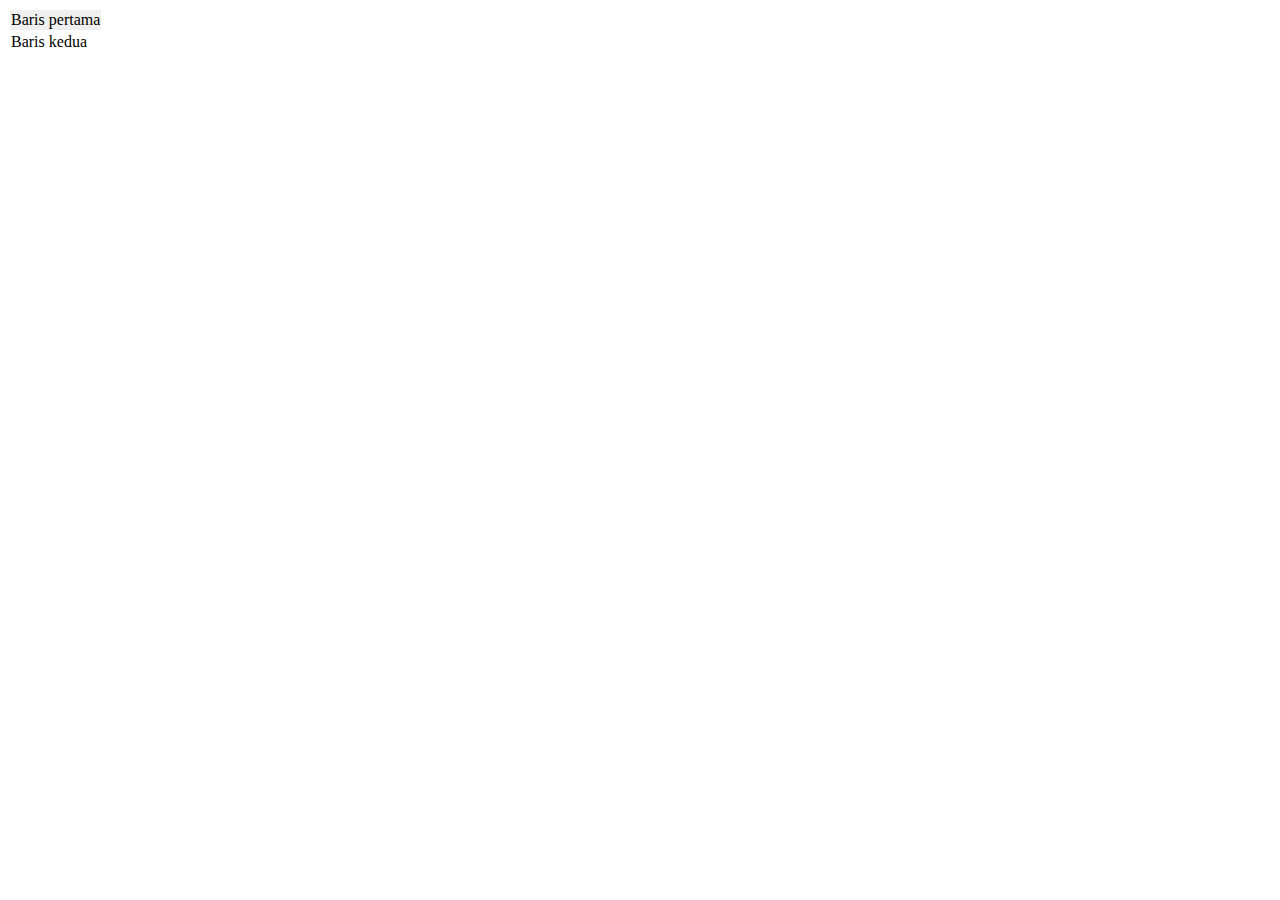
<file: JavaScript/event.javascript/index.html>
<html>
<body>
    <table>
        <tr onmouseover="this.bgColor='lightblue'" onmouseout="this.bgColor='#efefef'" bgcolor="#efefef">
            <td>Baris pertama</td>
        </tr>
        <tr>
            <td>Baris kedua</td>
        </tr>
    </table>
</body>
</html>
</file>
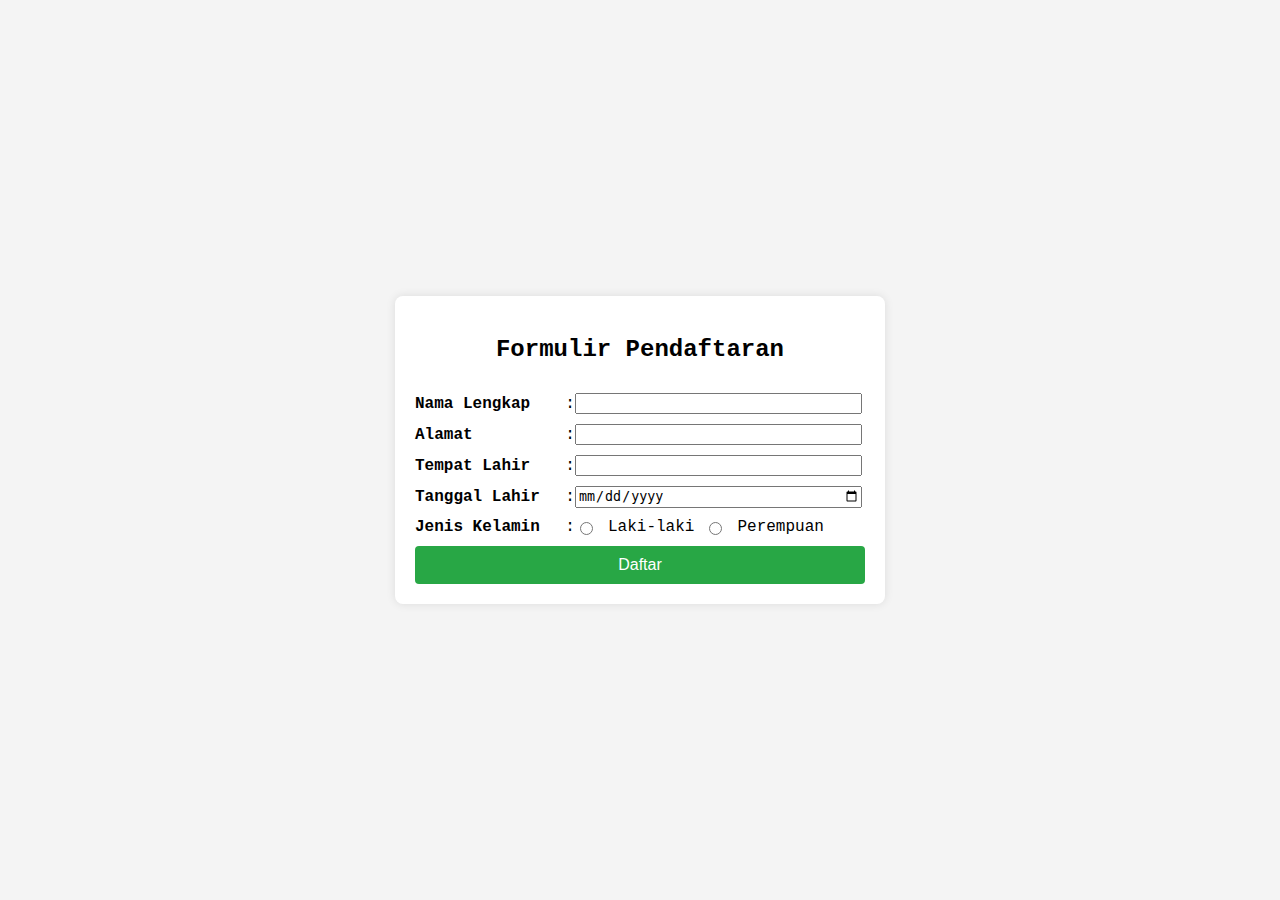
<file: JavaScript/validasi.javascript/index.html>
<!DOCTYPE html>
<html lang="id">
<head>
    <meta charset="UTF-8">
    <meta name="viewport" content="width=device-width, initial-scale=1.0">
    <title>Validasi Password</title>
    <link rel="stylesheet" type="text/css" href="style.css">
</head>
<body>
    <form id="registrationForm" onsubmit="return validasiNama()">
        <h2>Formulir Pendaftaran</h2>
        
        <div class="form-group">
            <label for="nama">Nama Lengkap</label>
            <span class="separator">:</span>
            <input type="text" id="nama" name="nama" required>
        </div>
        
        <div class="form-group">
            <label for="alamat">Alamat</label>
            <span class="separator">:</span>
            <input type="text" id="alamat" name="alamat" required>
        </div>
        
        <div class="form-group">
            <label for="tptLahir">Tempat Lahir</label>
            <span class="separator">:</span>
            <input type="text" id="tptLahir" name="tptLahir" required>
        </div>
        
        <div class="form-group">
            <label for="tglLahir">Tanggal Lahir</label>
            <span class="separator">:</span>
            <input type="date" id="tglLahir" name="tglLahir" required>
        </div>
        
        <div class="form-group">
            <label>Jenis Kelamin</label>
            <span class="separator">:</span>
            <div class="radio-group">
                <input type="radio" name="jk" value="laki-laki" required> Laki-laki
                <input type="radio" name="jk" value="perempuan" required> Perempuan
            </div>
        </div>
        
        <input type="submit" value="Daftar">
    </form>

    <script>
        function validasiNama() {
            let inputNama = document.getElementById("nama").value;
            let pola = /^[a-zA-Z' ]+$/; // Hanya huruf, spasi, dan petik satu yang diperbolehkan
            
            if (!pola.test(inputNama)) {
                alert("Nama hanya boleh berisi huruf dan tanda petik satu (')");
                return false;
            }
            
            alert("Nama valid!");
            return true;
        }
    </script>
</body>
</html>
</file>
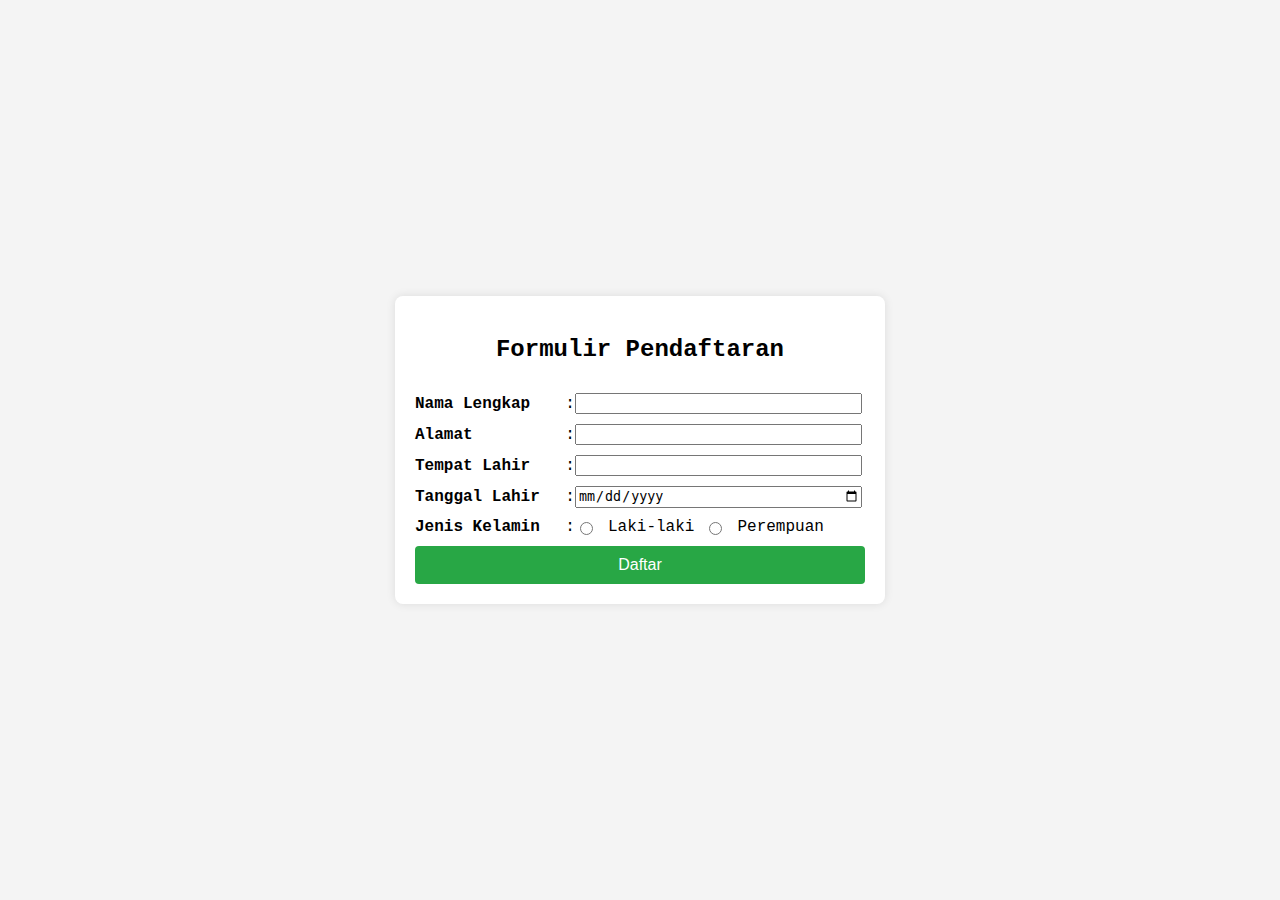
<file: JenisCSS/design.inputan.css/index.html>
<!DOCTYPE html>
<html lang="id">
<head>
    <meta charset="UTF-8">
    <meta name="viewport" content="width=device-width, initial-scale=1.0">
    <title>Validasi Password</title>
    <link rel="stylesheet" type="text/css" href="style.css">
</head>
<body>
    <form id="registrationForm">
        <h2>Formulir Pendaftaran</h2>

        <div class="form-group">
            <label for="nama">Nama Lengkap</label>
            <span class="separator">:</span>
            <input type="text" id="nama" name="nama" required>
        </div>

        <div class="form-group">
            <label for="alamat">Alamat</label>
            <span class="separator">:</span>
            <input type="text" id="alamat" name="alamat" required>
        </div>

        <div class="form-group">
            <label for="tptLahir">Tempat Lahir</label>
            <span class="separator">:</span>
            <input type="text" id="tptLahir" name="tptLahir" required>
        </div>

        <div class="form-group">
            <label for="tglLahir">Tanggal Lahir</label>
            <span class="separator">:</span>
            <input type="date" id="tglLahir" name="tglLahir" required>
        </div>

        <div class="form-group">
            <label>Jenis Kelamin</label>
            <span class="separator">:</span>
            <div class="radio-group">
                <input type="radio" name="jk" value="laki-laki" required> Laki-laki
                <input type="radio" name="jk" value="perempuan" required> Perempuan
            </div>
        </div>

        <input type="submit" value="Daftar">
    </form>
</body>
</html>
</file>
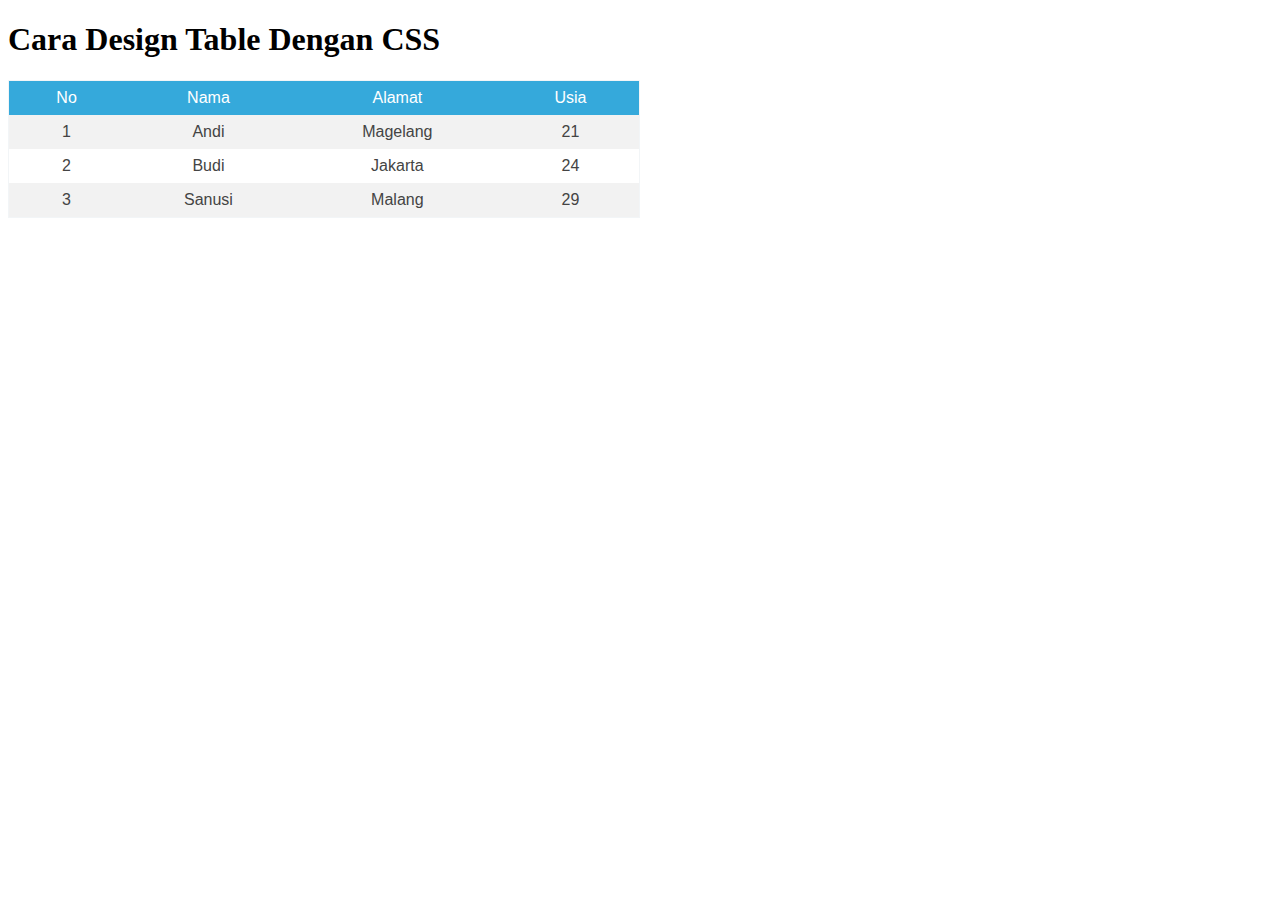
<file: JenisCSS/design.tabel.css/index.html>
<!DOCTYPE html>
<html>

<head>
    <link rel="stylesheet" type="text/css" href="style.css">
</head>

<body>
    <h1>Cara Design Table Dengan CSS</h1>
    <table class="table1">
        <tr>
            <th>No</th>
            <th>Nama</th>
            <th>Alamat</th>
            <th>Usia</th>
        </tr>
        <tr>
            <td>1</td>
            <td>Andi</td>
            <td>Magelang</td>
            <td>21</td>
        </tr>
        <tr>
            <td>2</td>
            <td>Budi</td>
            <td>Jakarta</td>
            <td>24</td>
        </tr>
        <tr>
            <td>3</td>
            <td>Sanusi</td>
            <td>Malang</td>
            <td>29</td>
    </table>
</body>
</html>
</file>
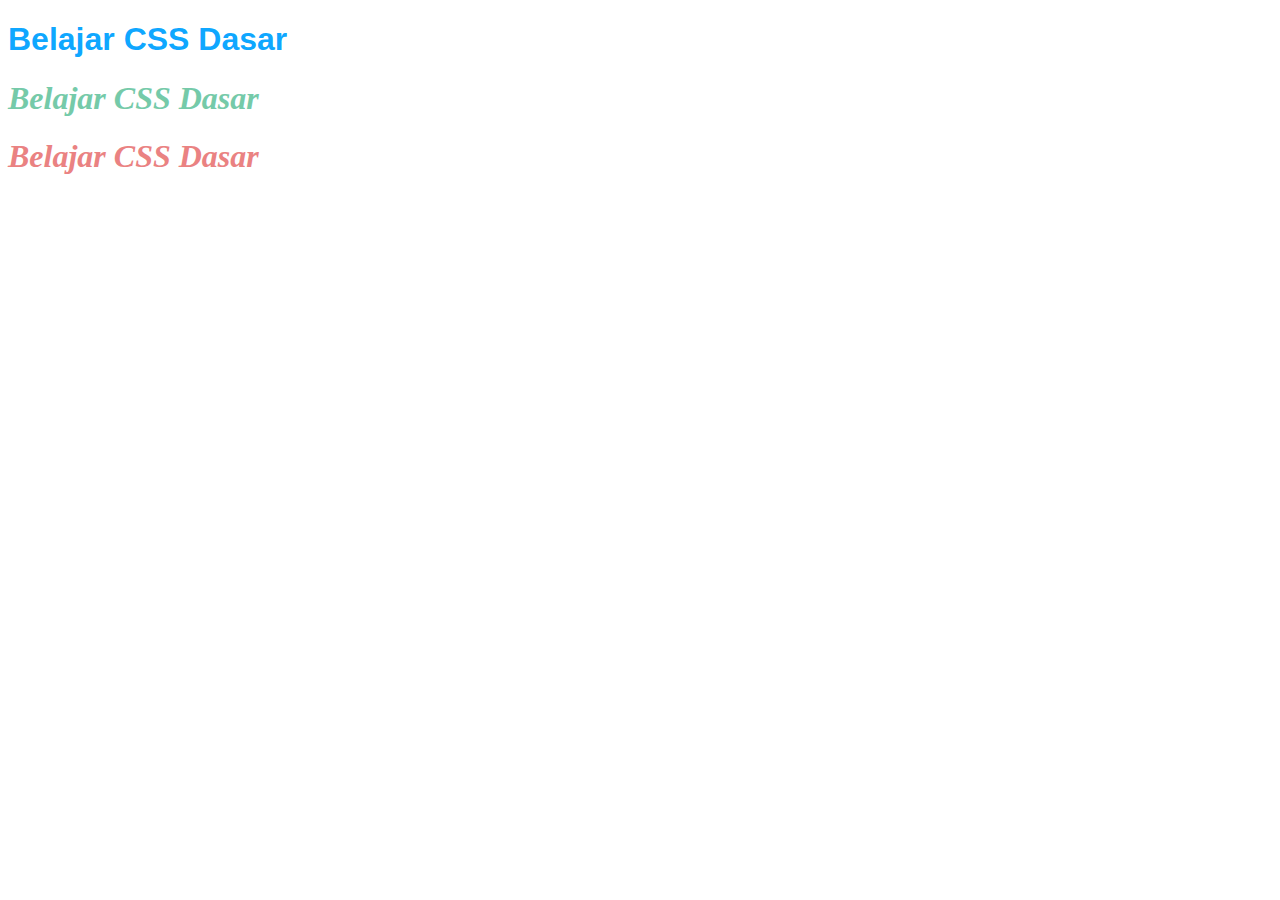
<file: JenisCSS/font.css/index.html>
<!DOCTYPE html>
<html>
<head>
    <title>Penulisan CSS dengan Exsternal Style</title>
    <link rel="stylesheet" type="text/css" href="style.css">
</head>

<body>
    <div class="box">
        <h1 class="tulisan_satu">Belajar CSS Dasar</h1>
        <h1 class="tulisan_dua">Belajar CSS Dasar</h1>
        <h1 class="tulisan_tiga">Belajar CSS Dasar</h1>
    </div>
</body>

</html>
</file>
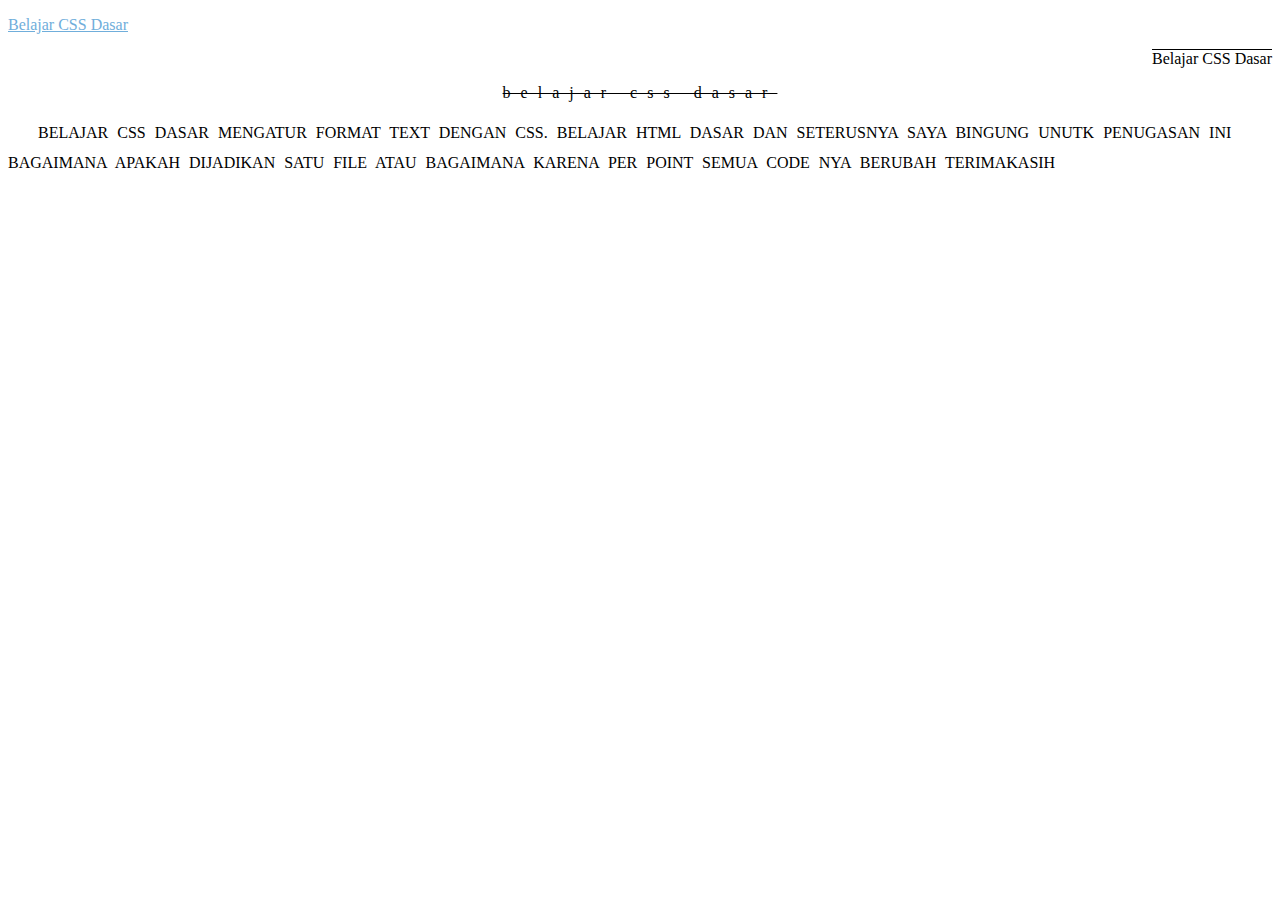
<file: JenisCSS/format.css/index.html>
<!DOCTYPE html>
<html>
<head>
    <title>Penulisan CSS dengan Exsternal Style</title>
    <link rel="stylesheet" type="text/css" href="style.css">
</head>

<body>
    <div class="box">
        <p class="tulisan_satu">Belajar CSS Dasar</p>
        <p class="tulisan_dua">Belajar CSS Dasar</p>
        <p class="tulisan_tiga">Belajar CSS Dasar</p>
        <p class="tulisan_empat">
            Belajar CSS Dasar
            Mengatur format text dengan CSS. Belajar HTML dasar 
            dan seterusnya saya bingung unutk penugasan ini bagaimana apakah 
            dijadikan satu file atau bagaimana karena per point semua code nya berubah
            terimakasih
        </p>
    
    </div>
</body>

</html>
</file>
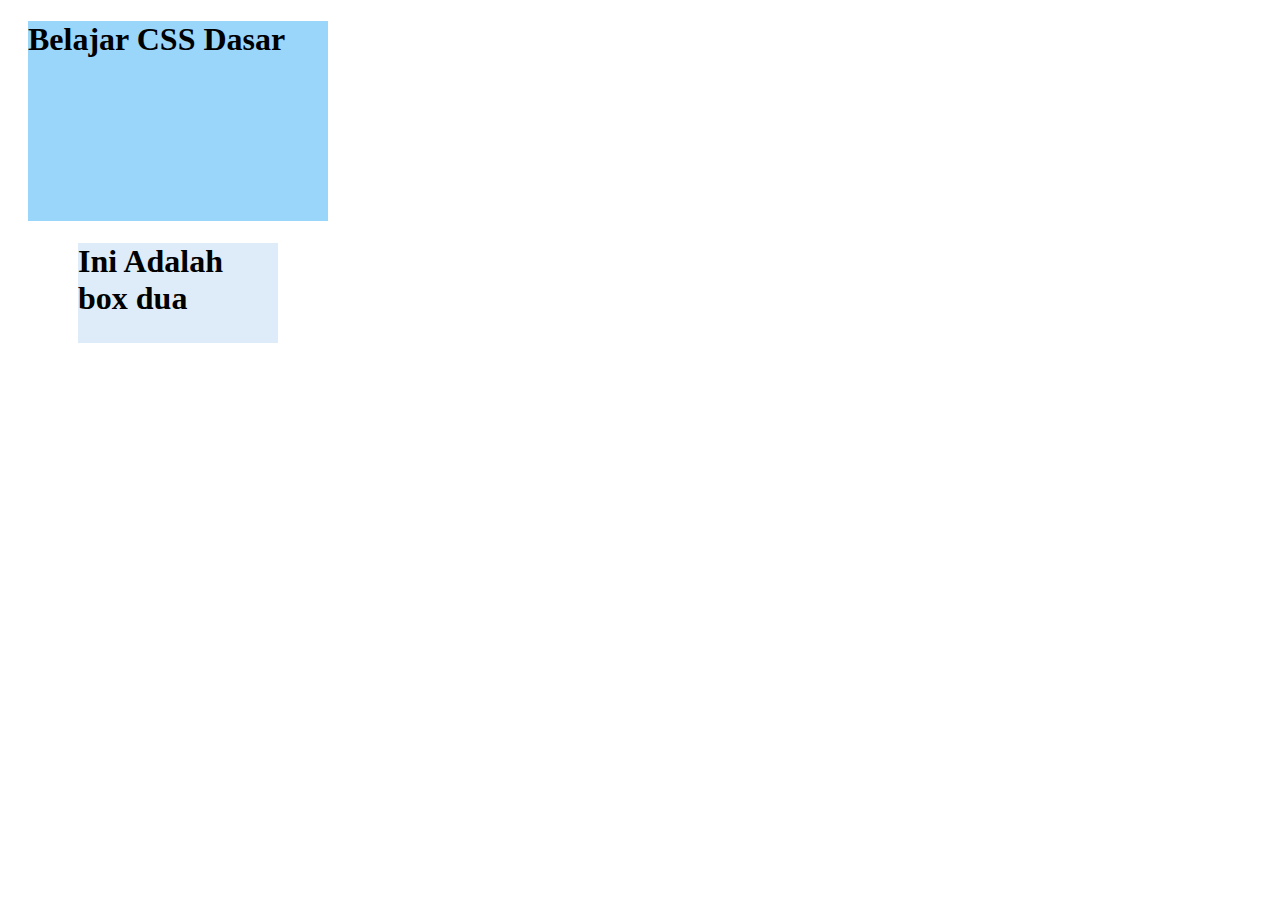
<file: JenisCSS/margin.css/index.html>
<!DOCTYPE html>
<html>
<head>
    <title>Margin CSS </title>
    <link rel="stylesheet" type="text/css" href="style.css">
</head>

<body>
    <div class="box">
        <h1 id="tulisan">Belajar CSS Dasar</h1>
    </div>

    <div class="box-dua">
        <h1>Ini Adalah box dua</h1>
    </div>
</body>

</html>
</file>
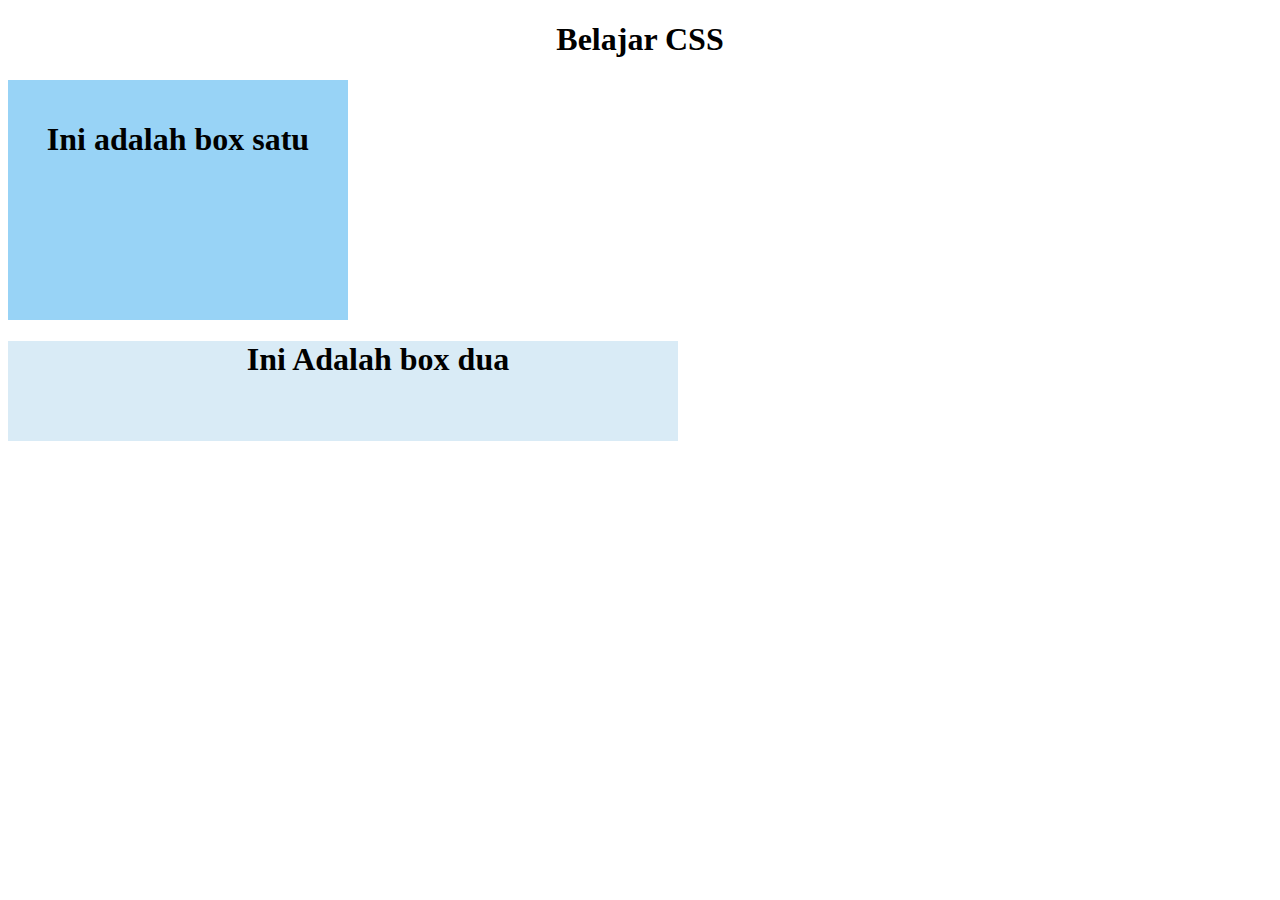
<file: JenisCSS/padding.css/index.html>
<!DOCTYPE html>
<html>
<head>
    <title>Padding CSS </title>
    <link rel="stylesheet" type="text/css" href="style.css">
</head>

<body>
    <h1>Belajar CSS</h1>
    <div class="box">
        <h1 id="tulisan">Ini adalah box satu</h1>
    </div>

    <div class="box-dua">
        <h1>Ini Adalah box dua</h1>
    </div>
</body>

</html>
</file>
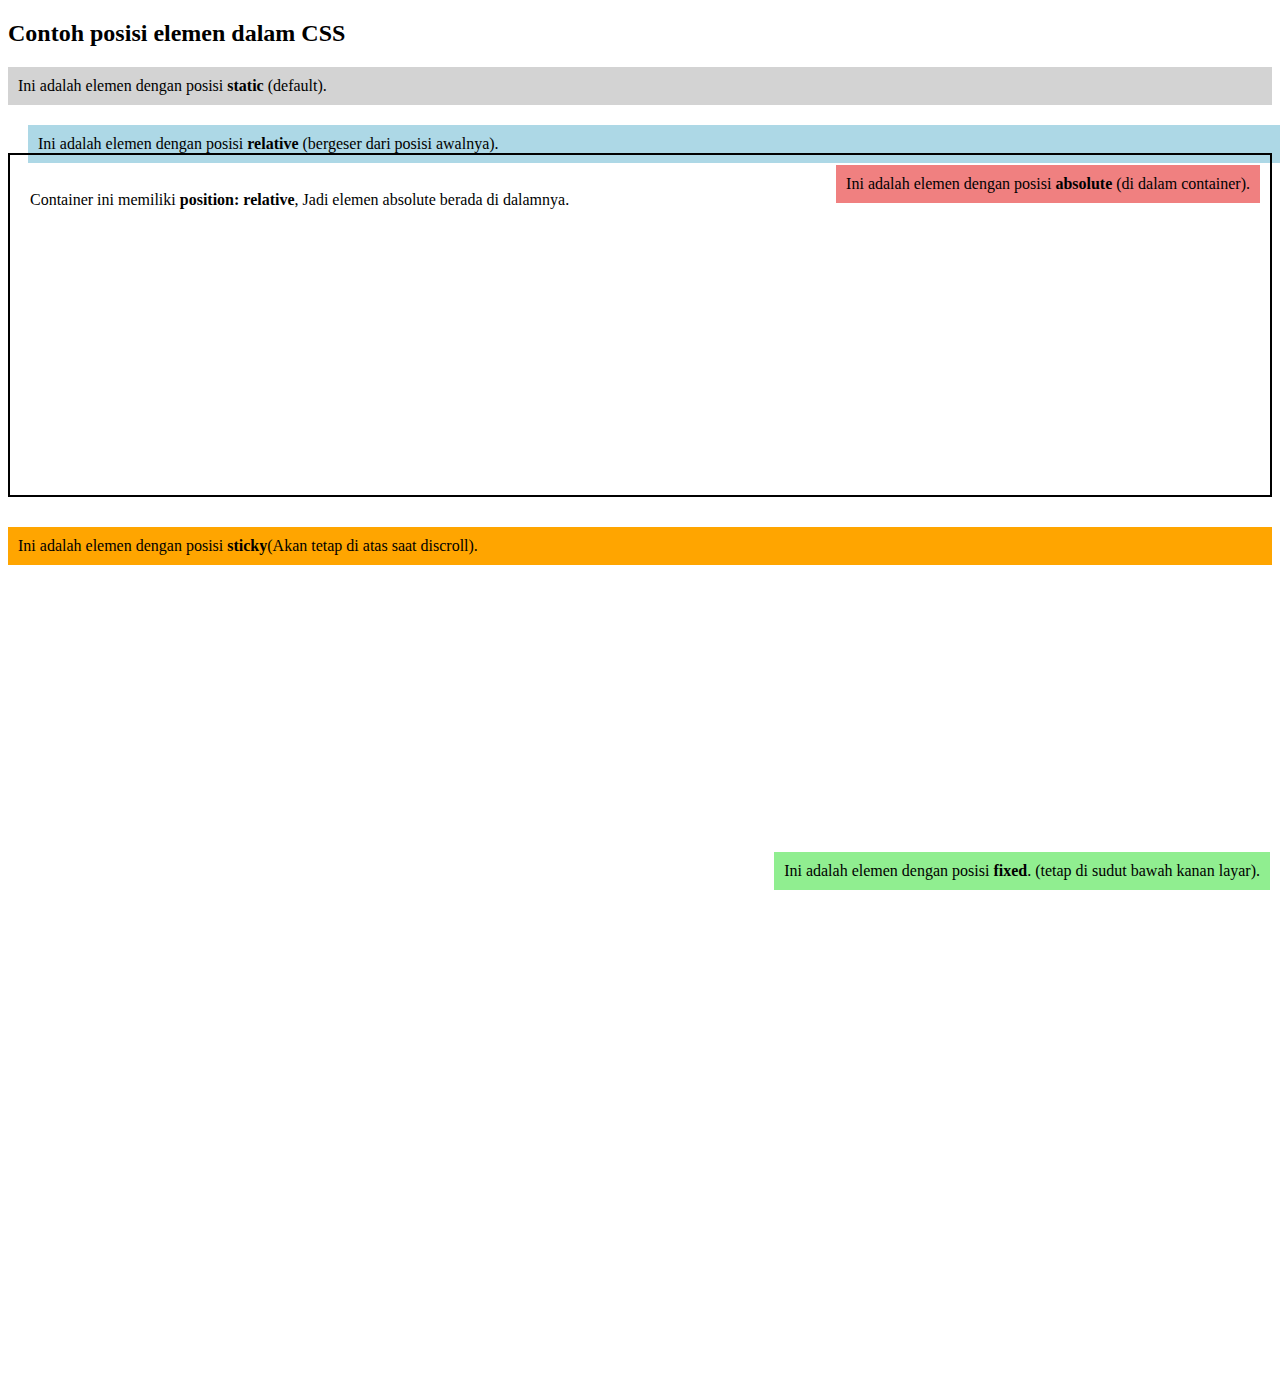
<file: JenisCSS/position.css/index.html>
<!DOCTYPE html>
<html lang="id">
<html>
<head>
    <meta charset="UTF-8">
    <meta name="viewport" content="width=device-width, initial-scale=1.0">
    <title>Contoh positon dalam CSS</title>
    <style>
        .box {
            font-family:Arial, sans-serif;
            margin: 0;
            padding: 20px;
        }

        .container {
            border: 2px solid black;
            padding: 20px;
            position: relative;
            height: 300px;
            margin-bottom: 30px;
        }

        .static {
            position: static;
            background-color: lightgray;
            padding: 10px;
            margin-bottom: 10px;
        }

        .relative {
            position: relative;
            background-color: lightblue;
            padding: 10px;
            left: 20px;
            top: 10px;
        }

        .absolute {
            position: absolute;
            background-color: lightcoral;
            padding: 10px;
            right: 10px;
            top: 10px;
        }

        .fixed {
            position: fixed;
            background-color: lightgreen;
            padding: 10px;
            bottom: 10px;
            right: 10px;
        }

        .sticky {
            position: sticky;
            background-color: orange;
            padding: 10px;
            top: 0;
        }

        .spacer {
            height: 800px; 
        }
    </style>
</head>

<body>

    <h2>Contoh posisi elemen dalam CSS</h2>

    <div class="static">
        Ini adalah elemen dengan posisi <b>static</b> (default).
    </div>

    <div class="relative">
        Ini adalah elemen dengan posisi <b>relative</b> (bergeser dari posisi awalnya).  
    </div>

    <div class="container">
        <div class="absolute">
            Ini adalah elemen dengan posisi <b>absolute</b> (di dalam container).</div>
            <p>Container ini memiliki <b>position: relative</b>, Jadi elemen absolute berada di dalamnya.</p>
        
    </div>

    <div class="sticky">
        Ini adalah elemen dengan posisi <b>sticky</b>(Akan tetap di atas saat discroll).    
    </div>

    <div class="spacer"></div>

    <div class="fixed">
        Ini adalah elemen dengan posisi <b>fixed</b>. (tetap di sudut bawah kanan layar).   
    </div>
</body>

</html>
</file>
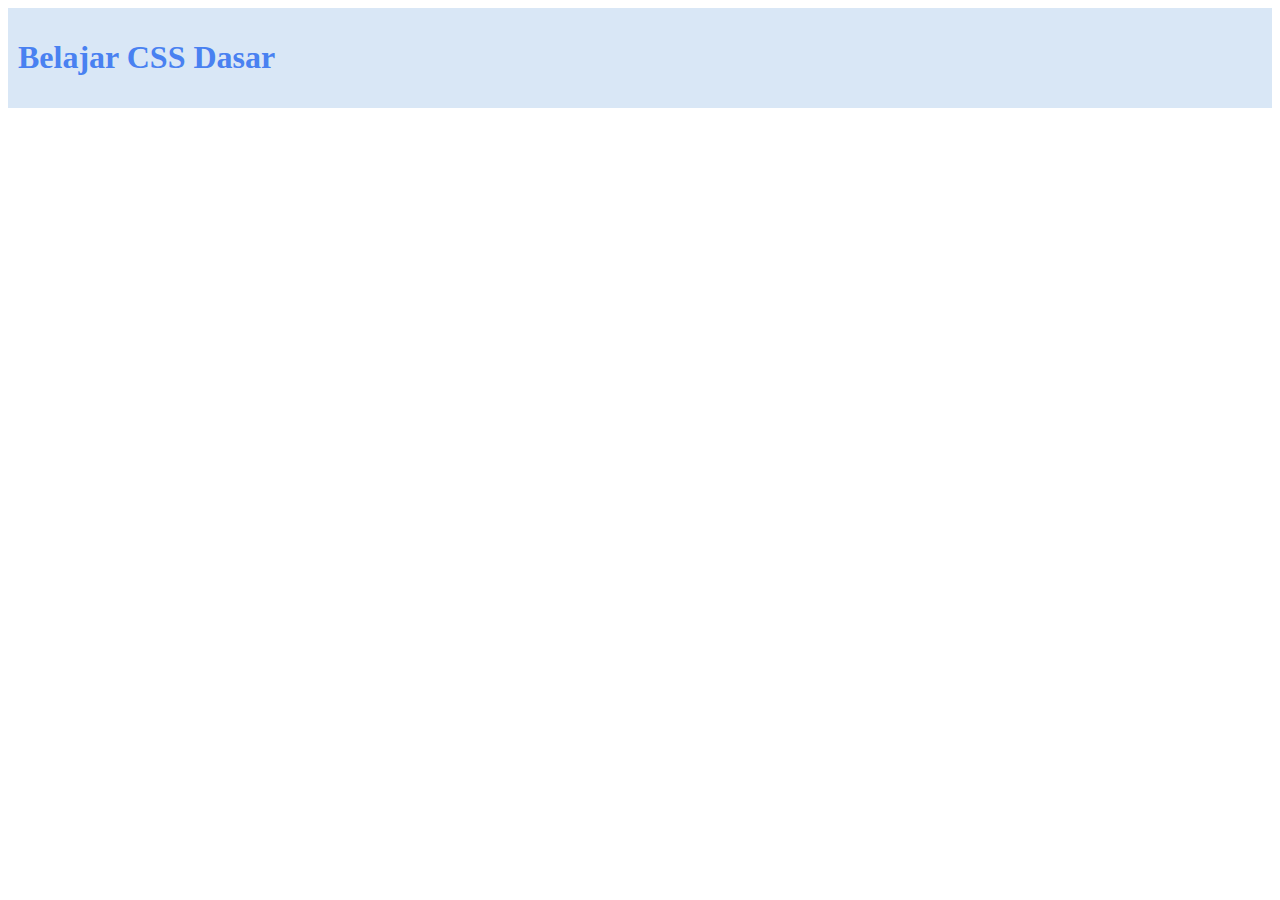
<file: JenisPenulisanCSS/penulisan.exsternal.css/index.html>
<!DOCTYPE html>
<html>
<head>
    <title>Penulisan CSS dengan Exsternal Style</title>
    <link rel="stylesheet" type="text/css" href="style.css">
</head>

<body>
    <div class="box">
        <h1 id="tulisan">Belajar CSS Dasar</h1>
    </div>
</body>

</html>
</file>
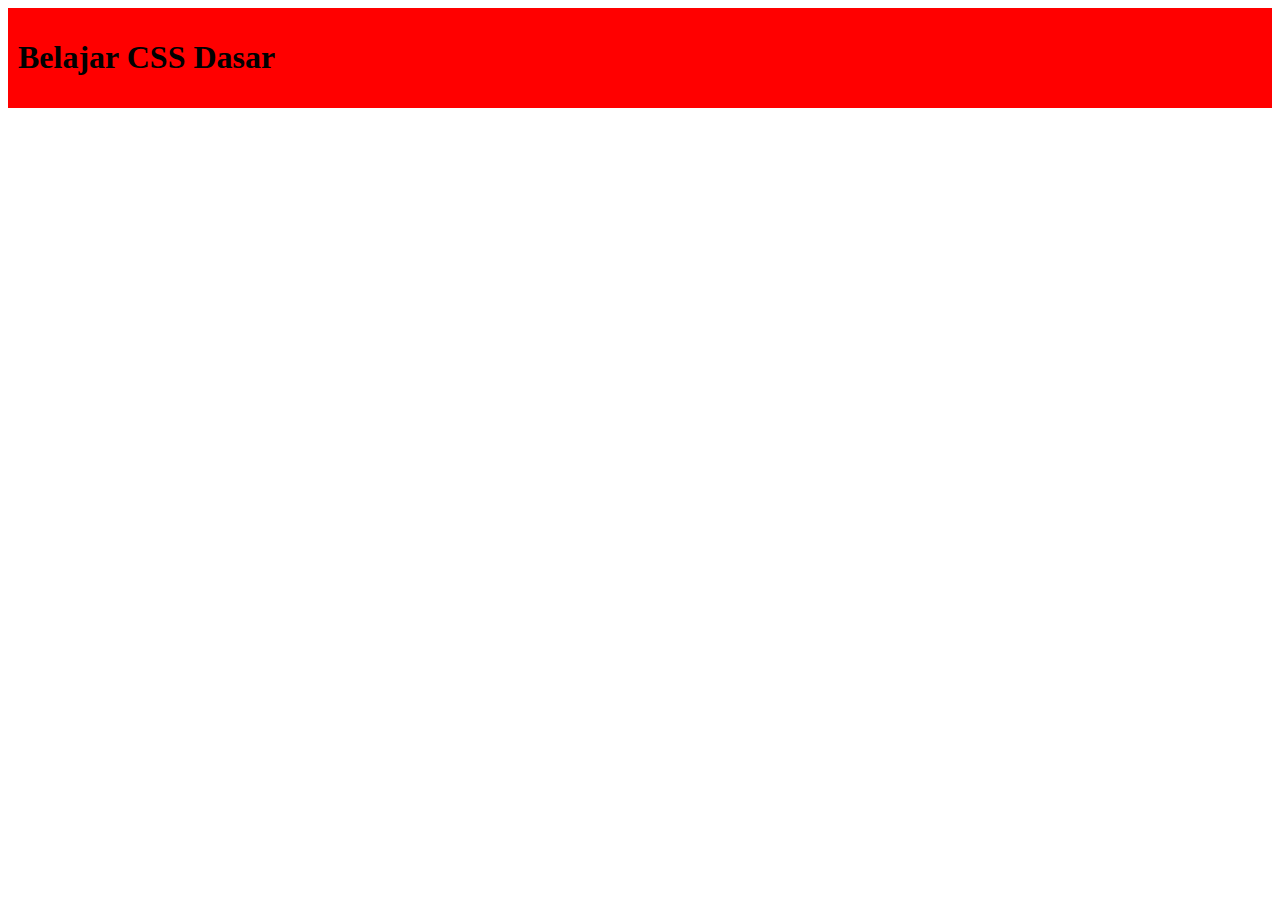
<file: JenisPenulisanCSS/penulisan.internal.css/index.html>
<!DOCTYPE html>
<html>
<head>
    <title>Penulisan CSS dengan Internal Style</title>
    <style type="text/css">
        #tulisan{
            color: 10px;
        }

        .box {
            background: red;
            padding: 10px;
        }
    </style>
</head>

<body>
    <div class="box">
        <h1 id="tulisan">Belajar CSS Dasar</h1>
    </div>
</body>

</html>
</file>
<file: JavaScript/validasi.javascript/style.css>
body {
    font-family: 'Courier New', Courier, monospace;
    background-color: #f4f4f4;
    display: flex;
    justify-content: center;
    align-items: center;
    height: 100vh;
    margin: 0;
}

form {
    background: white;
    padding: 20px;
    border-radius: 8px;
    box-shadow: 0 0 10px rgba(0, 0, 0, 0.1);
    width: 450px;
    display: grid;
    gap: 10px;
}

h2 {
    text-align: center;
}

.form-group {
    display: grid;
    grid-template-columns: 150px 10px auto;
    align-items: center;
}

label {
    font-weight: bold;
}

.separator {
    text-align: center;
}

input[type="text"] {
    margin-right: 3px;
}

input[type="date"] {
    margin-right: 3px;
}

.radio-group {
    display: flex;
    gap: 10px;
}

input[type="radio"] {
    margin-right: 5px;
}

input[type="submit"] {
   width: 100%;
   background: #28a745;
    color: white;
    border: none;
    padding: 10px;
    border-radius: 4px;
    cursor: pointer;
    font-size: 16px;
}

input[type="submit"]:hover {
    background: #218838;
}
</file>
<file: JenisCSS/design.inputan.css/style.css>
body {
    font-family: 'Courier New', Courier, monospace;
    background-color: #f4f4f4;
    display: flex;
    justify-content: center;
    align-items: center;
    height: 100vh;
    margin: 0;
}

form {
    background: white;
    padding: 20px;
    border-radius: 8px;
    box-shadow: 0 0 10px rgba(0, 0, 0, 0.1);
    width: 450px;
    display: grid;
    gap: 10px;
}

h2 {
    text-align: center;
}

.form-group {
    display: grid;
    grid-template-columns: 150px 10px auto;
    align-items: center;
}

label {
    font-weight: bold;
}

.separator {
    text-align: center;
}

input[type="text"] {
    margin-right: 3px;
}

input[type="date"] {
    margin-right: 3px;
}

.radio-group {
    display: flex;
    gap: 10px;
}

input[type="radio"] {
    margin-right: 5px;
}

input[type="submit"] {
   width: 100%;
   background: #28a745;
    color: white;
    border: none;
    padding: 10px;
    border-radius: 4px;
    cursor: pointer;
    font-size: 16px;
}

input[type="submit"]:hover {
    background: #218838;
}
</file>
<file: JenisCSS/design.tabel.css/style.css>
.table1 {
   font-family: sans-serif;
   color: #444;
    border-collapse: collapse;
    width: 50%;
    border: 1px solid #f2f5f7;
}

.table1 tr th {
    background: #35a9db;
    color:#fff;
    font-weight: normal;
}

.table1, th, td {
    padding: 8px 20px;
    text-align: center;
}

.table1 tr:hover {
    background-color: #f5f5f5;
}

.table1 tr:nth-child(even) {
    background-color: #f2f2f2;
}
</file>
<file: JenisCSS/font.css/style.css>
.tulisan_satu {
    color: rgb(0, 162, 255, 0.945);
    font-family:  sans-serif;
    font-style: normal;
}

.tulisan_dua {
    color: rgb(117, 202, 169);
    font-size: 24pt;
    font-style: italic;
}

.tulisan_tiga {
    color: rgb(234, 130, 130);
    font-weight: bold;
    font-style: oblique;
}
</file>
<file: JenisCSS/format.css/style.css>
.tulisan_satu {
    color: rgb(112, 174, 219);
    text-decoration: underline;
}

.tulisan_dua {
    text-align: right;
    text-transform: capitalize;
    text-decoration: overline;
}

.tulisan_tiga {
    text-align: center;
    text-transform: lowercase;
    text-decoration: line-through;
    letter-spacing: 10px;
}

.tulisan_empat {
    text-transform: uppercase;
    text-indent: 30px;
    line-height: 30px;
    word-spacing: 5px;
}
</file>
<file: JenisCSS/margin.css/style.css>
.box {
    background: rgb(154, 214, 249);
    width: 300px;
    height: 200px;
    margin-left: 20px;
}

.box-dua {
    background: rgb(221, 236, 248);
    width: 200px;
    height: 100px;
    margin-left: 70px;
}
</file>
<file: JenisCSS/padding.css/style.css>
h1 {
    text-align: center;
}

.box {
    background: rgb(152, 211, 246);
    width: 300px;
    height: 200px;
    padding: 20px;
}

.box-dua {
    background: rgb(217, 235, 246);
    width: 600px;
    height: 100px;
    padding-left: 70px;
}
</file>
<file: JenisPenulisanCSS/penulisan.exsternal.css/style.css>
#tulisan {
    color: rgb(73, 129, 241);
}

.box {
    background:rgb(217, 231, 246);
    padding: 10px;
}
</file>
